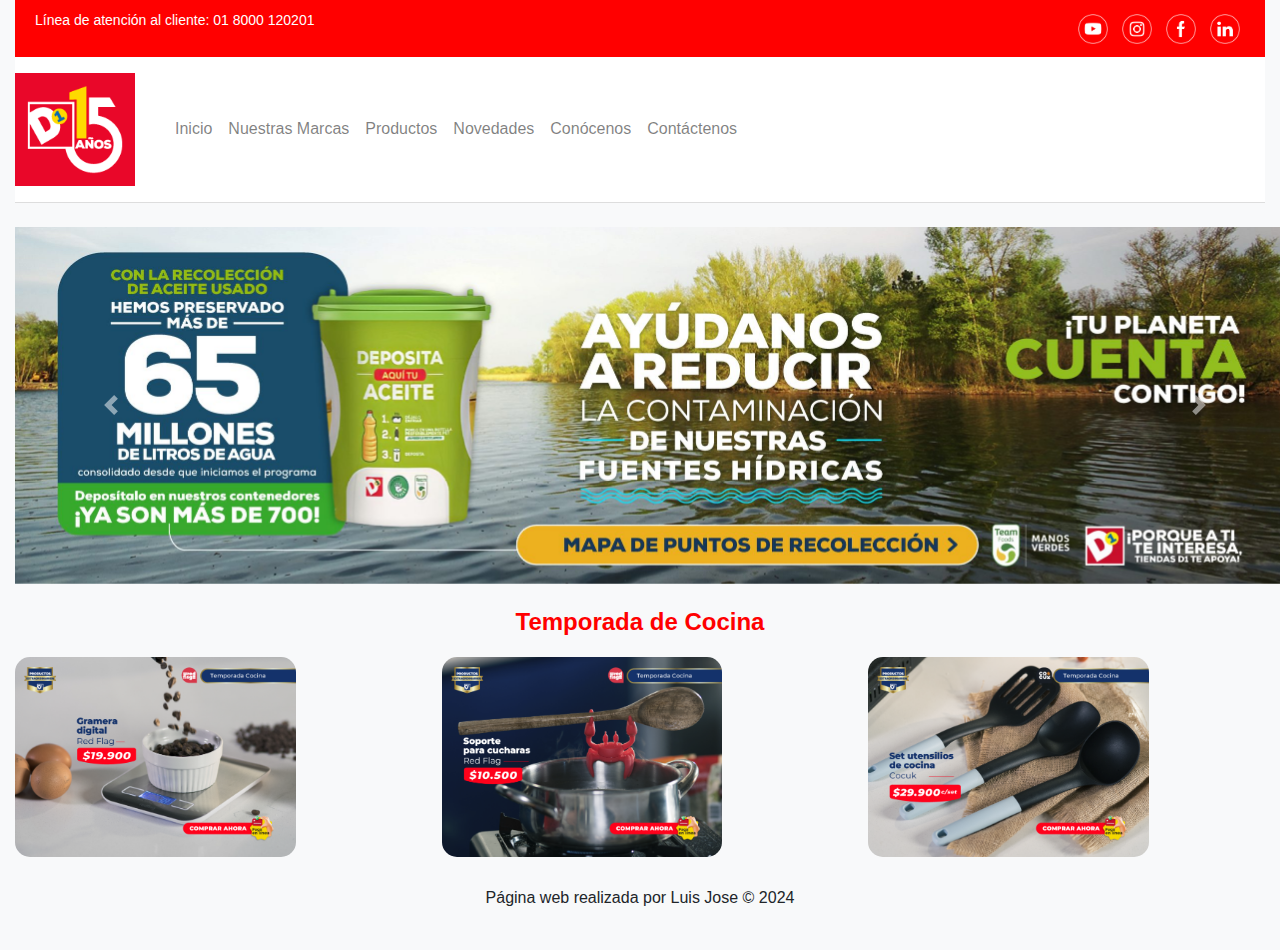
<file: index.html>
<!DOCTYPE html>
<html lang="es">

<head>
    <meta charset="UTF-8">
    <meta name="viewport" content="width=device-width, initial-scale=1.0">
    <title>D1</title>
    <!-- Bootstrap CSS -->
    <link href="https://stackpath.bootstrapcdn.com/bootstrap/4.5.2/css/bootstrap.min.css" rel="stylesheet">
    <style>
        /* Estilos personalizados */
        body {
            font-family: Arial, sans-serif;
            margin: 0; /* Elimina el margen predeterminado */
            background-color: #f8f9fa; /* Color de fondo suave */
        }

        .headerMenu {
            background-color: white;
            border-bottom: 1px solid #ddd;
        }

        .linea-atencion {
            background-color: red;
            color: white;
            text-align: left; /* Alineación a la izquierda */
            padding: 10px 20px; /* Espaciado interno */
            font-size: 14px;
            position: relative; /* Posicionamiento para la línea de atención */
            z-index: 1; /* Asegúrate de que esté por encima de otros elementos */
        }

        .redes-sociales a img {
            margin: 0 5px;
            transition: transform 0.3s;
        }

        .redes-sociales a img:hover {
            transform: scale(1.2);
        }

        /* Ancho completo para el carrusel y la galería */
        .carousel,
        .gallery {
            width: 100vw; /* 100% del ancho de la ventana */
            overflow: hidden; /* Evitar el desbordamiento */
        }

        /* Estilo para las imágenes de la galería */
        .gallery img {
            border-radius: 15px; /* Bordes redondeados */
            object-fit: cover; /* Asegura que la imagen cubra el contenedor */
            height: 200px; /* Altura fija para un tamaño uniforme */
            transition: transform 0.3s; /* Animación al pasar el mouse */
        }

        .gallery img:hover {
            transform: scale(1.05); /* Escala de imagen al pasar el mouse */
        }

        /* Espaciado entre las imágenes de la galería */
        .gallery .col-md-4 {
            margin-bottom: 5px; /* Espacio reducido entre las filas */
        }

        .logo img {
            width: 120px; /* Tamaño del logo aumentado */
            height: auto; /* Mantiene la proporción */
        }

        /* Estilo para el título de la galería */
        .gallery-title {
            color: red; /* Color rojo */
            text-align: center; /* Centrado */
            margin: 20px 0; /* Margen superior e inferior */
            font-size: 24px; /* Tamaño de fuente */
            font-weight: bold; /* Negrita */
        }

        /* Estilo para el menú de navegación */
        .nav-link {
            cursor: pointer; /* Cambia el cursor al pasar por encima */
        }

        /* Ajustes de menú para móviles */
        @media (max-width: 576px) {
            .linea-atencion {
                text-align: center; /* Centrar el texto en móviles */
            }
        }
    </style>
</head>

<body>

    <div class="container-fluid"> <!-- Cambiado a container-fluid para que llene toda la pantalla -->

        <!-- Línea de atención al cliente con redes sociales a la derecha -->
        <div class="linea-atencion d-flex justify-content-between align-items-center">
            <p>Línea de atención al cliente: 01 8000 120201</p>
            <div class="redes-sociales">
                <a href="https://www.youtube.com/channel/UCEECbyJTuQvG1v1ARwR2JMA/videos/" target="_blank">
                    <img src="img/youtube-icon-wh-300x300 (1).png" alt="Youtube" width="30px">
                </a>
                <a href="https://www.instagram.com/accounts/login/?next=https%3A%2F%2Fwww.instagram.com%2Ftiendas.d1%2F%3Fhl%3Des-la&is_from_rle" target="_blank">
                    <img src="img/instagram-icon-wh-300x300.png" alt="Instagram" width="30px">
                </a>
                <a href="https://www.facebook.com/TiendasD1//" target="_blank">
                    <img src="img/facebook-icon-wh-300x300.png" alt="Facebook" width="30px">
                </a>
                <a href="https://co.linkedin.com/company/tiendasd1/" target="_blank">
                    <img src="img/linkedin-icon-wh-300x300.png" alt="LinkedIn" width="30px">
                </a>
            </div>
        </div>

        <!-- Header con logo y menú de navegación -->
        <header class="headerMenu py-3">
            <div class="d-flex justify-content-start align-items-center">
                <div class="logo">
                    <img src="img/D1_logo_15años_1.png" alt="Logo D1">
                </div>
                <!-- Menú de navegación -->
                <nav class="navbar navbar-expand-lg navbar-light ml-3">
                    <button class="navbar-toggler" type="button" data-toggle="collapse" data-target="#navbarNav"
                        aria-controls="navbarNav" aria-expanded="false" aria-label="Toggle navigation">
                        <span class="navbar-toggler-icon"></span>
                    </button>
                    <div class="collapse navbar-collapse" id="navbarNav">
                        <ul class="navbar-nav">
                            <li class="nav-item"><a class="nav-link" href="#">Inicio</a></li>
                            <li class="nav-item"><a class="nav-link" href="#">Nuestras Marcas</a></li>
                            <li class="nav-item"><a class="nav-link" href="#">Productos</a></li>
                            <li class="nav-item"><a class="nav-link" href="#">Novedades</a></li>
                            <li class="nav-item"><a class="nav-link" href="#">Conócenos</a></li>
                            <li class="nav-item"><a class="nav-link" href="#">Contáctenos</a></li>
                        </ul>
                    </div>
                </nav>
            </div>
        </header>

        <main>
            <!-- Carrusel de imágenes -->
            <div id="carouselExample" class="carousel slide my-4" data-ride="carousel">
                <div class="carousel-inner">
                    <div class="carousel-item active">
                        <img src="img/banner_plataformas_contenedoresaceite2023-scaled.jpg" class="d-block w-100" alt="Grupo Éxito">
                    </div>
                    <div class="carousel-item">
                        <img src="img/Corporativo-Desktop-2.png" class="d-block w-100" alt="Sale">
                    </div>
                    <div class="carousel-item">
                        <img src="img/Banners_FE_banners2-scaled.jpg" class="d-block w-100" alt="Image P">
                    </div>
                </div>
                <a class="carousel-control-prev" href="#carouselExample" role="button" data-slide="prev">
                    <span class="carousel-control-prev-icon" aria-hidden="true"></span>
                    <span class="sr-only">Previous</span>
                </a>
                <a class="carousel-control-next" href="#carouselExample" role="button" data-slide="next">
                    <span class="carousel-control-next-icon" aria-hidden="true"></span>
                    <span class="sr-only">Next</span>
                </a>
            </div>

            <!-- Galería de imágenes -->
            <h2 class="gallery-title">Temporada de Cocina</h2> <!-- Título centrado y rojo -->
            <div class="row gallery"> <!-- Añadido class gallery para ajuste -->
                <div class="col-md-4">
                    <img src="img/BannersMedidas_ChefEnCasa_carrusel_3_d-768x547.png" class="img-fluid" alt="Grupo Éxito">
                </div>
                <div class="col-md-4">
                    <img src="img/BannersMedidas_ChefEnCasa_carrusel_1_d-768x547.png" class="img-fluid" alt="Sale">
                </div>
                <div class="col-md-4">
                    <img src="img/BannersMedidas_ChefEnCasa_carrusel_2_d-768x547.png" class="img-fluid" alt="Image P">
                </div>
            </div>
        </main>

        <footer class="text-center py-4">
            <p>Página web realizada por Luis Jose &copy; 2024</p>
        </footer>

        <!-- Scripts de Bootstrap y jQuery -->
        <script src="https://code.jquery.com/jquery-3.5.1.slim.min.js"></script>
        <script src="https://cdn.jsdelivr.net/npm/@popperjs/core@
</file>
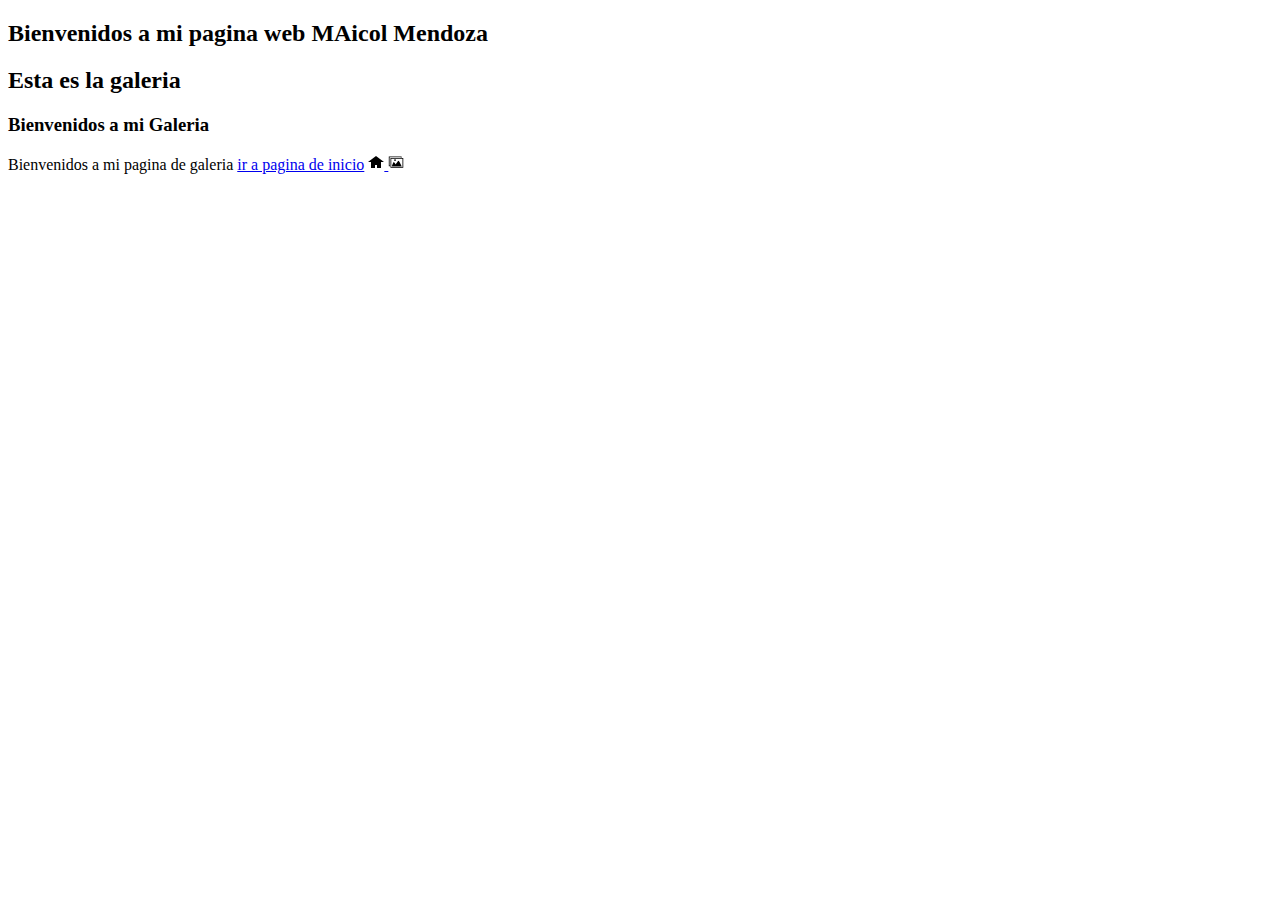
<file: paginas/galeria.html>
<!DOCTYPE html>
<html lang="en">
<head>
    <meta charset="UTF-8">
    <meta name="viewport" content="width=device-width, initial-scale=1.0">
    <title>Document</title>
</head>
<body>
    <h2> Bienvenidos a mi pagina web MAicol Mendoza </h2>
    <h2> Esta es la galeria</h2>
    <h3> Bienvenidos a mi Galeria </h3>
    <a> Bienvenidos a mi pagina de galeria</a>
    <a href="../Index.html ">ir a pagina de inicio</a>

    <a href="../Index.html">
    <img src="../img/home.svg" alt="imagen no carga" title="Imagen para ir a Home">
    </a>
    <a href="../paginas/galeria.html">
        <img src="../img/gallery.svg" width="16" height="16" alt="">
    </a>
</body>
</html>
</file>
